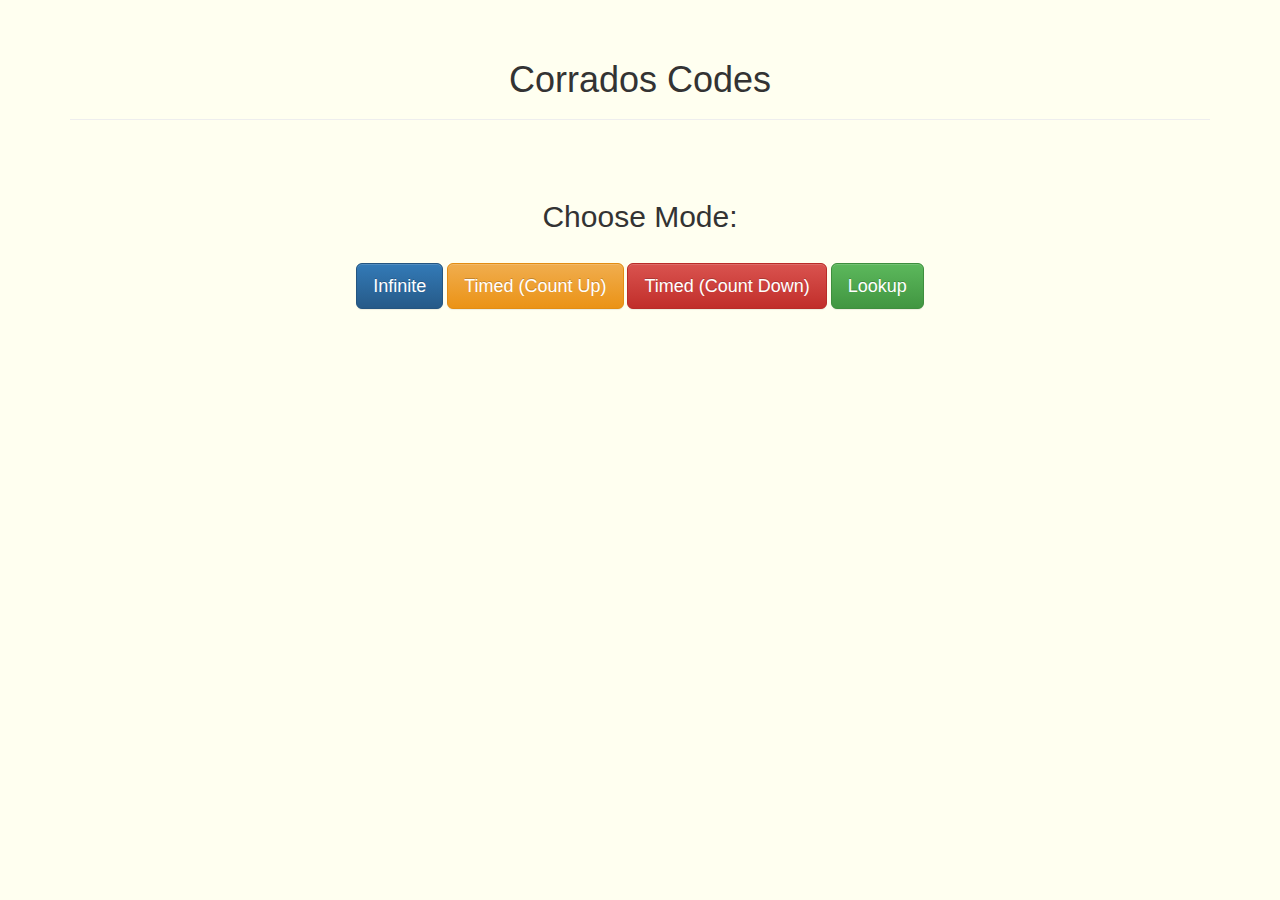
<file: index.html>
<!DOCTYPE html>
<html lang="en">
  <head>
    <meta charset="utf-8">
    <meta http-equiv="X-UA-Compatible" content="IE=edge">
    <meta name="viewport" content="width=device-width, initial-scale=1">
    <!-- The above 3 meta tags *must* come first in the head; any other head content must come *after* these tags -->
    <meta name="description" content="Register codes quiz game">
    <meta name="author" content="Josiah Nieves">
    <link rel="icon" href="favicon.ico">

    <title>Corrados Codes</title>

    <!-- Bootstrap core CSS -->
    <link href="css/bootstrap.min.css" rel="stylesheet">
    <!-- Bootstrap theme -->
    <link href="css/bootstrap-theme.min.css" rel="stylesheet">
    <!-- IE10 viewport hack for Surface/desktop Windows 8 bug -->
    <link href="css/ie10-viewport-bug-workaround.css" rel="stylesheet">

    <!-- Custom styles for this template -->
    <link href="https://fonts.googleapis.com/css?family=Roboto" rel="stylesheet">
    <link href="css/theme.css" rel="stylesheet">

  </head>

  <body style="background-color:ivory">

    <div class="container theme-showcase" role="main">


      <div class="page-header">
        <h1 style="text-align: center;">Corrados Codes</h1>
      </div><br><br>

      <div id="menu">
      <h2 style="text-align: center;">Choose Mode:</h2><br>
      <p style="width:100%; text-align:center">
        <button type="button" class="btn btn-lg btn-primary menuOption" style="margin-left:auto;margin-right:auto;" id="infinite">Infinite</button>
        <button type="button" class="btn btn-lg btn-warning menuOption" id="timedCU">Timed (Count Up)</button>
        <button type="button" class="btn btn-lg btn-danger menuOption" id="timedCD">Timed (Count Down)</button>
        <button type="button" class="btn btn-lg btn-success menuOption" id="lookup">Lookup</button>
      </p>
      </div> <!-- /Menu Block -->

      <div id="codeEntry" class=""> <!-- Code Entry div START -->
      <h4 id="answer" style="text-align: center;color: red; margin-top: -10%"></h3>
      <h2 style="text-align: center; margin-top: 1%" id="produceName"></h2>
      <h2 style="text-align: center;">Code:</h2> <!-- style="text-align: center;" -->
      <div class="row">
        <label for="inputCode" class="sr-only">Code</label>
        <input type="number" id="codeBox" class="col-xs-10 col-xs-offset-1" style="text-align: right;"autofocus>
      </div>
      <div class="row">
        <button class="btn btn-lg btn-default col-xs-3 buttonrow mybutton">7</button>
        <button class="btn btn-lg btn-default col-xs-3 mybutton"          >8</button>
        <button class="btn btn-lg btn-default col-xs-3 mybutton"          >9</button>
      </div>
      <div class="row">
        <button class="btn btn-lg btn-default col-xs-3 buttonrow mybutton">4</button>
        <button class="btn btn-lg btn-default col-xs-3 mybutton"          >5</button>
        <button class="btn btn-lg btn-default col-xs-3 mybutton"          >6</button>
      </div>
      <div class="row">
        <button class="btn btn-lg btn-default col-xs-3 buttonrow mybutton">1</button>
        <button class="btn btn-lg btn-default col-xs-3 mybutton"          >2</button>
        <button class="btn btn-lg btn-default col-xs-3 mybutton"          >3</button>
      </div>
      <div class="row">
        <button class="btn btn-lg btn-default col-xs-6 buttonrow mybutton zero">0</button>
        <button class="btn btn-lg btn-default col-xs-3 mybutton"               >.</button>
      </div>
      <div class="row">
        <button class="btn btn-lg btn-success col-xs-9 col-xs-offset-1 enter">Enter</button>
      </div>
      </div> <!-- Code Entry div END -->


    </div> <!-- /container -->


    <!-- Bootstrap core JavaScript
    ================================================== -->
    <!-- Placed at the end of the document so the pages load faster -->
    <script src="https://ajax.googleapis.com/ajax/libs/jquery/1.12.4/jquery.min.js"></script>
    <script>window.jQuery || document.write('<script src="js/jquery.min.js"><\/script>')</script>
    <script src="js/bootstrap.min.js"></script>
    <!-- IE10 viewport hack for Surface/desktop Windows 8 bug -->
    <script src="js/ie10-viewport-bug-workaround.js"></script>

    <script src="js/prototype.js"></script>
  </body>
</html>
</file>
<file: css/theme.css>
html{
  font-family: 'Roboto', sans-serif;
}

body {
  padding-top: 20px;
  padding-bottom: 30px;
}

.theme-dropdown .dropdown-menu {
  position: static;
  display: block;
  margin-bottom: 20px;
}

.theme-showcase > p > .btn {
  margin: 5px 0;
}

.theme-showcase .navbar .container {
  width: auto;
}

.btn:focus,.btn:active {
   outline: none !important;
}

.mybutton{
  padding: 5px 32px;
  font-size: 24pt;
  margin-right: 1%;
  margin-bottom: 1%; 
}

input, select, textarea {
    font-size: 24pt;
    margin-bottom: 10px !important;
}

.buttonrow {
  margin-left: 11%;
}

.zero {
  width: 51%
}

.enter{
    padding: 20px;
    margin-left: 12%;
}
</file>
<file: css/ie10-viewport-bug-workaround.css>
/*!
 * IE10 viewport hack for Surface/desktop Windows 8 bug
 * Copyright 2014-2015 Twitter, Inc.
 * Licensed under MIT (https://github.com/twbs/bootstrap/blob/master/LICENSE)
 */

/*
 * See the Getting Started docs for more information:
 * http://getbootstrap.com/getting-started/#support-ie10-width
 */
@-ms-viewport     { width: device-width; }
@-o-viewport      { width: device-width; }
@viewport         { width: device-width; }
</file>
